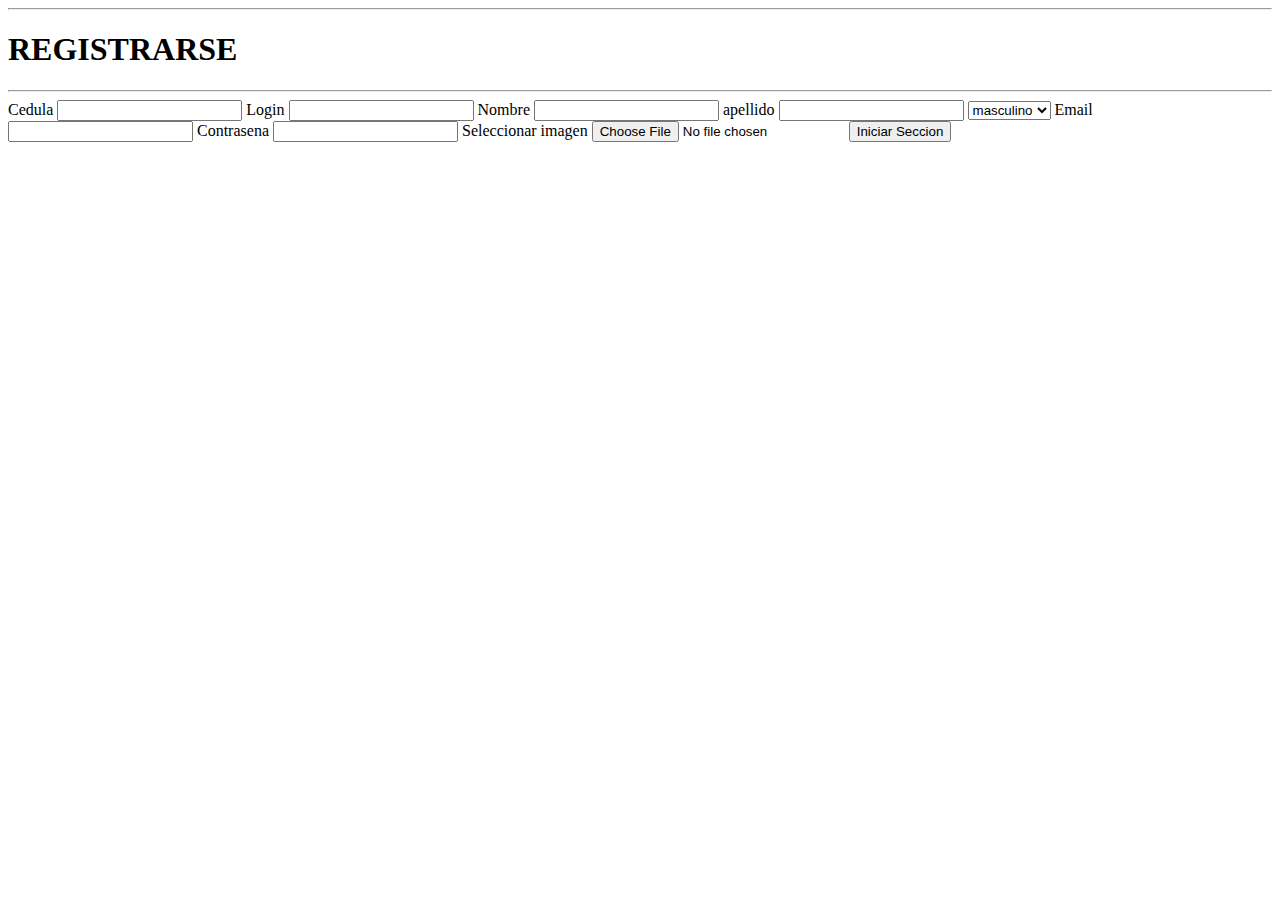
<file: ingenieria de software - Copy/index.html>
<!DOCTYPE html>
<html lang="en">
<head>
    <meta charset="UTF-8">
    <meta name="viewport" content="width=device-width, initial-scale=1.0">
    <title>Document</title>
    
</head>
<body>
    <hr>
    <h1 > REGISTRARSE </h1>
    <hr>

<form action=" validar.html">

<label for="cedula">Cedula</label>
<input type="number" id="cedula">
<label for="Login"> Login</label>
<input type="Login" id="Login">
<label for="nombre">Nombre</label>
<input type="nombre" id="nombre">
<label for="apellido">apellido</label>
<input type="apellido" id="apellido">
<select name="genero" id="genero">
    <option value="masculino">masculino</option>
    <option value="femenino">femenino</option>
</select>
<label for="email">Email</label>
<input type="email" id="email">
<label for="contrasena">Contrasena</label>
<input type="password" id="password">
<label for="imagen">Seleccionar imagen</label>
<input type="file" name="file" id="file" required>
<button type="submit" name="login">Iniciar Seccion</button>

</form>

</body>
</html>
</file>
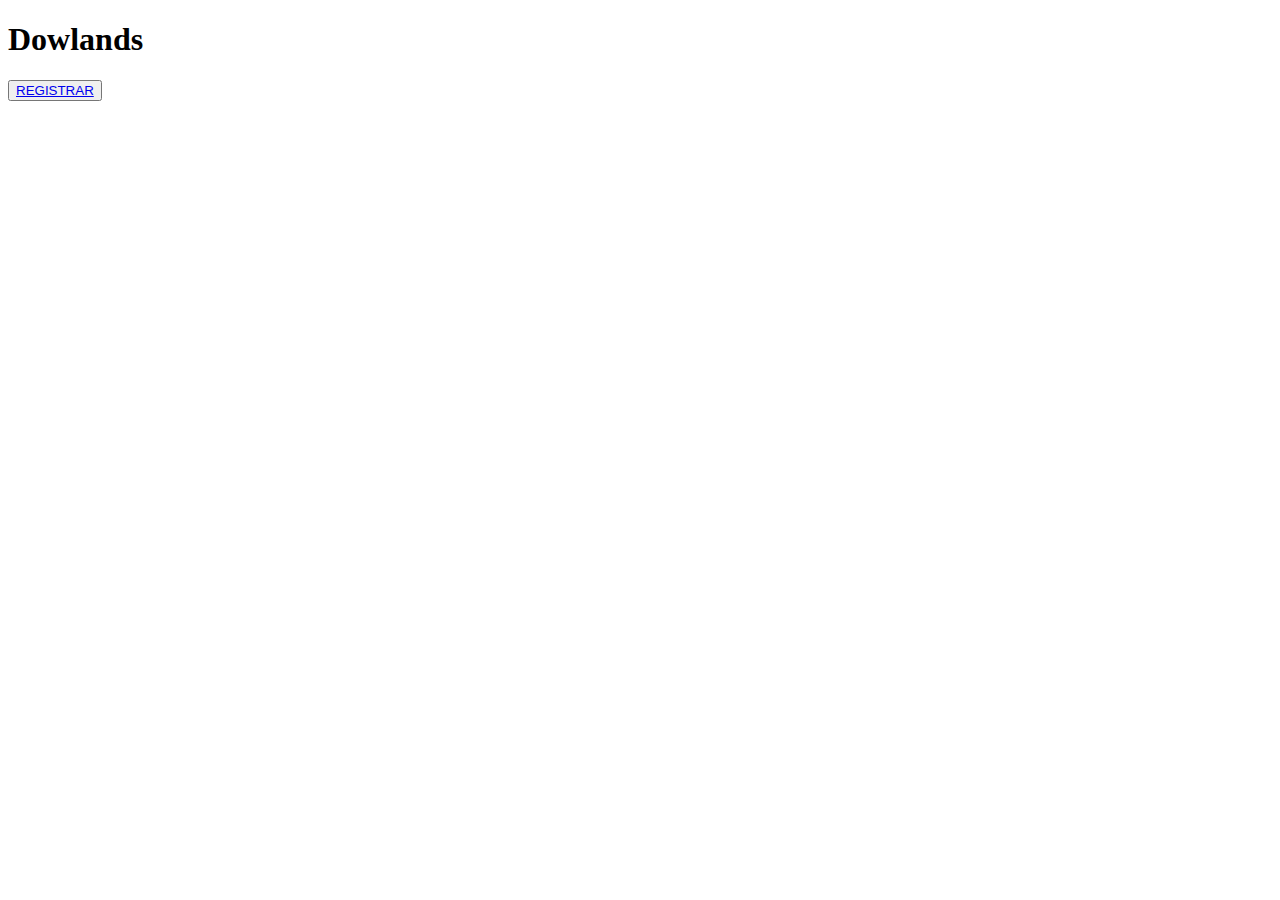
<file: ingenieria de software - Copy/dowlands.html>
<!DOCTYPE html>
<html lang="en">
<head>
    <meta charset="UTF-8">
    <meta name="viewport" content="width=device-width, initial-scale=1.0">
    <title>Document</title>
</head>
<body>
    <h1>Dowlands</h1>
    <button><a href="index.html ">REGISTRAR</a></button>
</body>
</html>
</file>
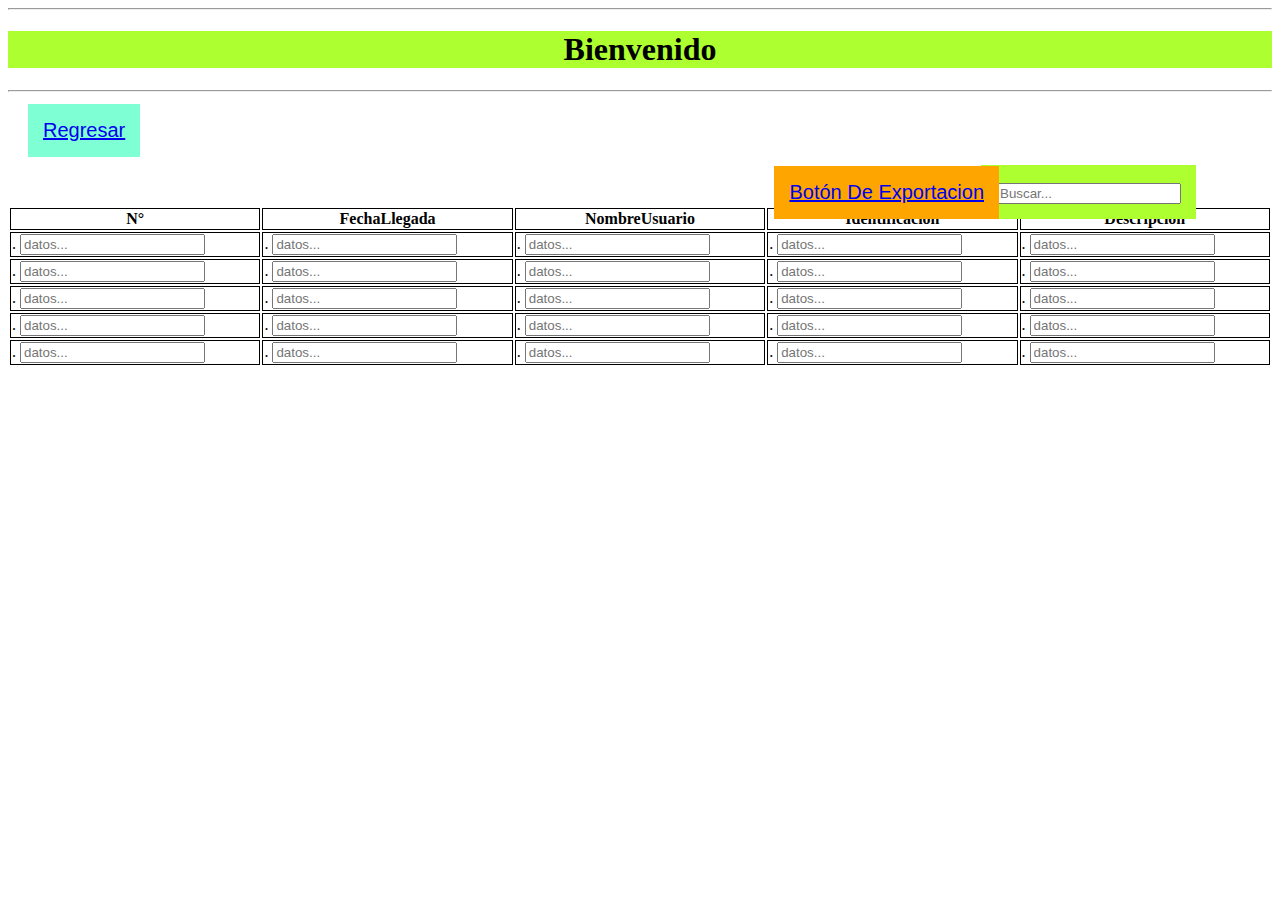
<file: ingenieria de software - Copy/validar.html>
<!DOCTYPE html>
<html lang="en">
<head>
    <meta charset="UTF-8">
    <meta name="viewport" content="width=device-width, initial-scale=1.0">
    <link rel="stylesheet" href="styles.css">
    <title>Gestion de Observaciones y Sugerencias</title>
</head>
<body>
    <hr>
    <h1 class="bienvenido">Bienvenido</h1>
    <hr>

    <button class="butonregresar">
        <buttona class="buton"><a href="index.html"> Regresar </a> </button>
    </button>

    <!-- aquiba el boton de bsuqueda-->

    <div class="contenedor">
       <div class=" buscador">
        <a href=""  target="_blank" hidden></a>
        <input type="text" placeholder="Buscar...">
       
       </div>

    </div>


   <button class="BTN"><a href="validar.html">Botón De Estado</a></button>


   <!--<label for="imagen" class="Exportar">Botón De Exportacion</label> //MODIFICACION DE CODIGO PARA LA EXPORTANCIA//
   <input type="file" name="file" id="file" required>-->

   <button class="Exportar"><a href="validar.html">Botón De Exportacion</a></button>



    </div>
<table>

<tr>
<th>N°</th>
<th>FechaLlegada</th>
<th>NombreUsuario</th> 
<th>Identificacion</th>
<th>Descripcion</th>
</tr>

<tr>
    <td>.<a href=""  target="_blank" hidden></a>
        <input type="text" placeholder="datos...">    </td>
    <td>.<a href=""  target="_blank" hidden></a>
        <input type="text" placeholder="datos...">   </td>
    <td>.<a href=""  target="_blank" hidden></a>
        <input type="text" placeholder="datos...">    </td>
    <td>.<a href=""  target="_blank" hidden></a>
        <input type="text" placeholder="datos...">    </td>
    <td>.<a href=""  target="_blank" hidden></a>
        <input type="text" placeholder="datos...">    </td>
</tr>

<tr>
    <td>. <a href=""  target="_blank" hidden></a>
        <input type="text" placeholder="datos...">   </td>
    <td>.<a href=""  target="_blank" hidden></a>
        <input type="text" placeholder="datos...">   </td>
    <td>.<a href=""  target="_blank" hidden></a>
        <input type="text" placeholder="datos...">    </td>
    <td>.<a href=""  target="_blank" hidden></a>
        <input type="text" placeholder="datos...">    </td>
    <td>. <a href=""  target="_blank" hidden></a>
        <input type="text" placeholder="datos...">   </td>
</tr>

</tr>
    <td>.<a href=""  target="_blank" hidden></a>
        <input type="text" placeholder="datos...">    </td>
    <td>. <a href=""  target="_blank" hidden></a>
        <input type="text" placeholder="datos...">  </td>
    <td>.<a href=""  target="_blank" hidden></a>
        <input type="text" placeholder="datos...">    </td>
    <td>.<a href=""  target="_blank" hidden></a>
        <input type="text" placeholder="datos...">    </td>
    <td>.<a href=""  target="_blank" hidden></a>
        <input type="text" placeholder="datos...">    </td>
</tr>

</tr>
    <td>.<a href=""  target="_blank" hidden></a>
        <input type="text" placeholder="datos...">    </td>
    <td>.<a href=""  target="_blank" hidden></a>
        <input type="text" placeholder="datos...">   </td>
    <td>.<a href=""  target="_blank" hidden></a>
        <input type="text" placeholder="datos...">    </td>
    <td>.<a href=""  target="_blank" hidden></a>
        <input type="text" placeholder="datos...">    </td>
    <td>.<a href=""  target="_blank" hidden></a>
        <input type="text" placeholder="datos...">    </td>
</tr>

</tr>
    <td>.<a href=""  target="_blank" hidden></a>
        <input type="text" placeholder="datos...">    </td>
    <td>.<a href=""  target="_blank" hidden></a>
        <input type="text" placeholder="datos...">   </td>
    <td>.<a href=""  target="_blank" hidden></a>
        <input type="text" placeholder="datos...">    </td>
    <td>.<a href=""  target="_blank" hidden></a>
        <input type="text" placeholder="datos...">    </td>
    <td>.<a href=""  target="_blank" hidden></a>
        <input type="text" placeholder="datos...">    </td>
</tr>


</table>


</body>
</html>
</file>
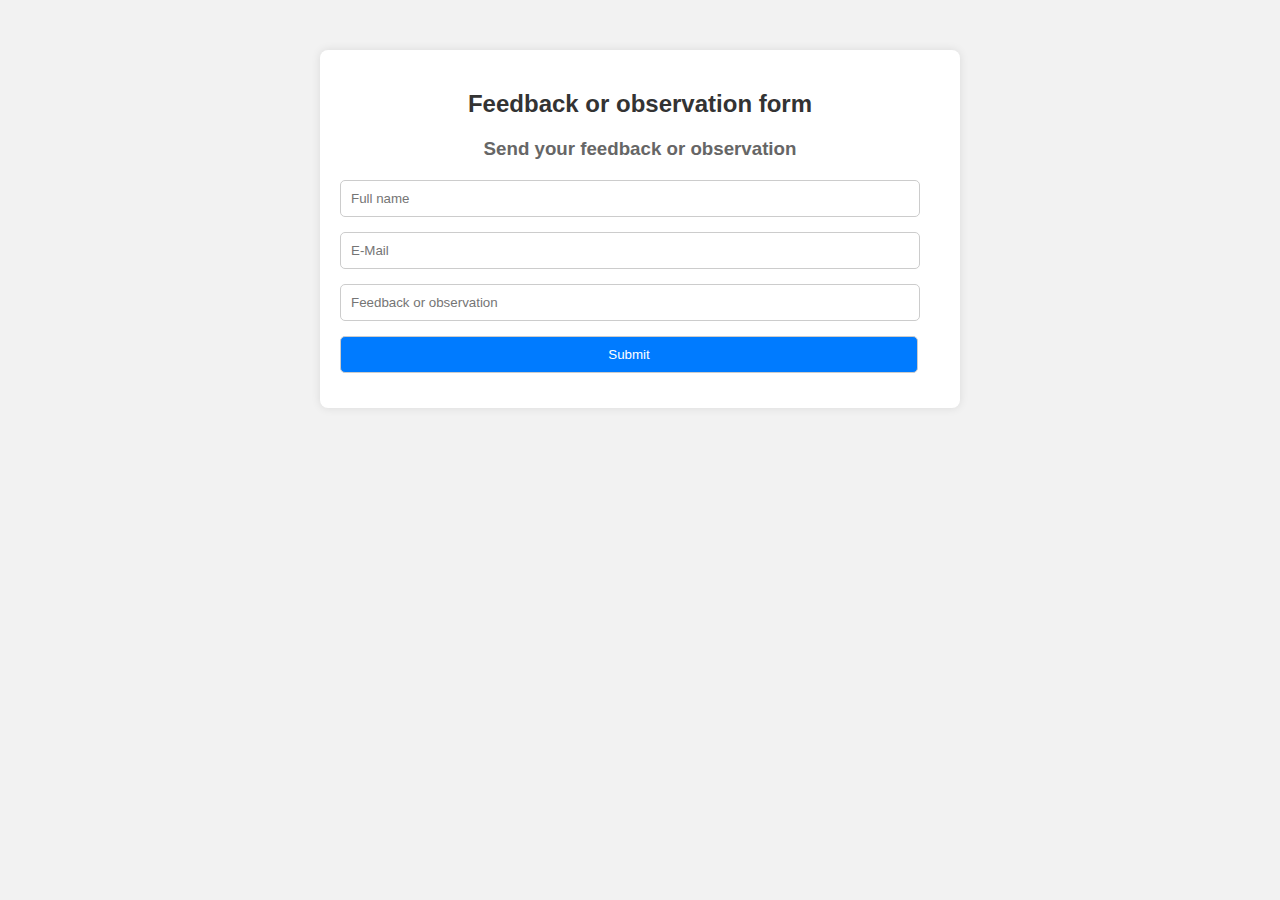
<file: send_feedbacks/send_feedbacks.html>
<!DOCTYPE html>
<html lang="en">

<head>
    <meta charset="UTF-8">
    <meta name="viewport" content="width=device-width, initial-scale=1.0">
    <title>Feedbacks</title>
    <link rel="stylesheet" href="style_sfeedback.css">
</head>

<body>

    <div class="container">

        <h2> Feedback or observation form </h2>
        <form method="post">
            <h3> Send your feedback or observation </h3>
            <input type="text" name="name" placeholder="Full name">
            <input type="email" name="email" placeholder="E-Mail">
            <input type="text" name="observation" placeholder="Feedback or observation">
            <input type="submit">
        </form>

    </div>


</body>

</html>
</file>
<file: ingenieria de software - Copy/styles.css>
.bienvenido{
    text-align: center;
    background-color: greenyellow;
   }

   .table{
    position: absolute;
    top: 70px;
    border: 1px solid black;
    width: 75%;
        
    }

    td, th{
    border:  1px solid black;
    width: 10%;
    }


    .table, th, td{
    border-collapse: collapse;
    }

    .body{
        background-color: aquamarine;
    }

    .BTN{
        background-color: aqua;
        position: relative;
        
        top:110px;
        right: auto;
        left: 1450px;
        border: 10px;
        padding: 10px;
        text-align: center;
        color: black;
        font-size: 15px;
        margin: 4px 20px;
    
    }


    .buscador{
     background-color: greenyellow;
     position: absolute;
        right: 5%;
     border: 10px;
     padding: 15px;
     text-align: center;
     color: black;
     font-size: 20px;
     margin: 4px 20px;
    }


    .Exportar{
    background-color: orange;
    position: absolute;
    right: 20%;
    border: 15px;
    padding: 15px;
    text-align: center;
    color: aliceblue;
    font-size: 20px;
    margin: 5px 25px;
   }


.butonregresar{
background-color: aquamarine;
border: 10px;
padding: 15px;
text-align: center;
color: black;
font-size: 20px;
margin: 4px  20px;
}
</file>
<file: send_feedbacks/style_sfeedback.css>
body {
    font-family: Arial, sans-serif;
    margin: 0;
    padding: 0;
    background-color: #f2f2f2;
    font-size: 16px;
}

.container {
    max-width: 37.5rem;
    margin: 3.125rem auto;
    padding: 1.25rem;
    background-color: #fff;
    border-radius: 0.5rem;
    box-shadow: 0 0 0.625rem rgba(0, 0, 0, 0.1);
}

.send {
    color: #008000; /* Verde indicativo de que está bien */
}

.notsend {
    color: #ff0000; /* Rojo indicativo de que algo va mal */
}


h2 {
    text-align: center;
    color: #333;
}

form {
    margin-top: 1.25rem;
}

h3 {
    text-align: center;
    margin-bottom: 1.25rem;
    color: #666;
}

input[type="text"],
input[type="email"],
textarea {
    width: calc(100% - 1.25rem);
    padding: 0.625rem;
    margin-bottom: 0.9375rem;
    border: 0.0625rem solid #ccc;
    border-radius: 0.3125rem;
    box-sizing: border-box;
}

input[type="submit"] {
    width: calc(100% - 1.375rem);
    padding: 0.625rem;
    margin-bottom: 0.9375rem;
    border: 0.0625rem solid #ccc;
    border-radius: 0.3125rem;
    box-sizing: border-box;
    background-color: #007bff;
    color: #fff;
    cursor: pointer;
    transition: background-color 0.3s ease;
}

input[type="submit"]:hover {
    background-color: #0056b3;
}
</file>
